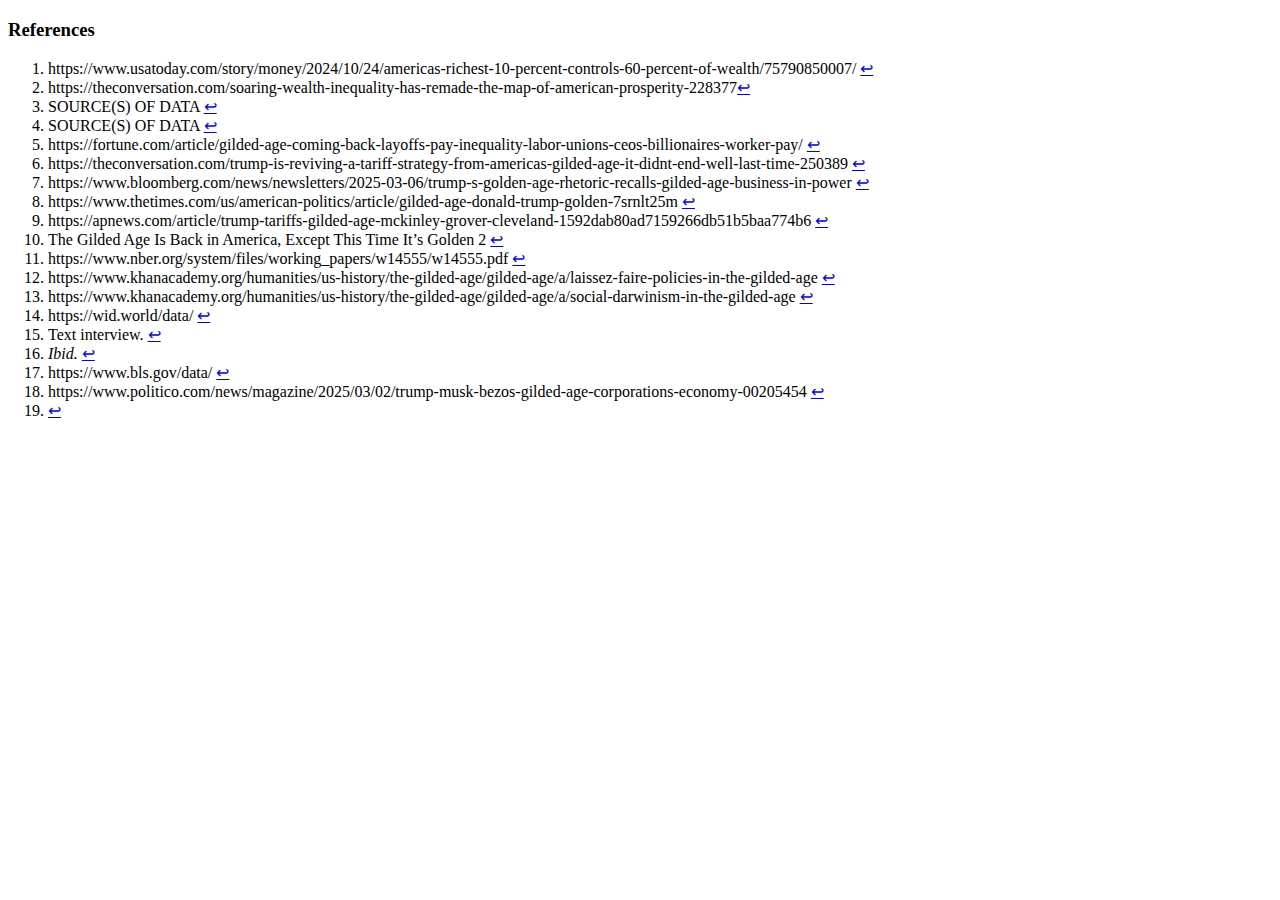
<file: references.html>
<!DOCTYPE html>
<html>
<head>
  <title>References</title>
</head>
<body>

<h3>References</h3>
<ol>
  <li id="fn1">
    https://www.usatoday.com/story/money/2024/10/24/americas-richest-10-percent-controls-60-percent-of-wealth/75790850007/ 
    <a href="index.html#ref1">↩︎</a>
  </li>
  <li id="fn2">
    https://theconversation.com/soaring-wealth-inequality-has-remade-the-map-of-american-prosperity-228377<a href="index.html#ref2">↩︎</a>
  </li>
  
   <li id="fn3">
   SOURCE(S) OF DATA
   <a href="index.html#ref3">↩︎</a>
   </li>

   <li id="fn4">
    SOURCE(S) OF DATA
    <a href="index.html#ref4">↩︎</a>
    </li>

  <li id="fn5">
    https://fortune.com/article/gilded-age-coming-back-layoffs-pay-inequality-labor-unions-ceos-billionaires-worker-pay/
    <a href="index.html#ref5">↩︎</a>
      </li>

  <li id="fn6">
    https://theconversation.com/trump-is-reviving-a-tariff-strategy-from-americas-gilded-age-it-didnt-end-well-last-time-250389
    <a href="index.html#ref6">↩︎</a>
      </li>

  <li id="fn7">
    https://www.bloomberg.com/news/newsletters/2025-03-06/trump-s-golden-age-rhetoric-recalls-gilded-age-business-in-power
    <a href="index.html#ref7">↩︎</a>
      </li>

  <li id="fn8">
    https://www.thetimes.com/us/american-politics/article/gilded-age-donald-trump-golden-7srnlt25m
    <a href="index.html#ref8">↩︎</a>
      </li>

  <li id="fn9">
    https://apnews.com/article/trump-tariffs-gilded-age-mckinley-grover-cleveland-1592dab80ad7159266db51b5baa774b6
    <a href="index.html#ref9">↩︎</a>
      </li>

    <li id="fn10">
        The Gilded Age Is Back in America, Except This Time It’s Golden 2
    <a href="index.html#ref10">↩︎</a>
    </li>
    <li id="fn11">
        https://www.nber.org/system/files/working_papers/w14555/w14555.pdf
        <a href="index.html#ref11">↩︎</a>

    <li id="fn12">
        https://www.khanacademy.org/humanities/us-history/the-gilded-age/gilded-age/a/laissez-faire-policies-in-the-gilded-age
        <a href="index.html#ref12">↩︎</a>
    </li>

    <li id="fn13">
        https://www.khanacademy.org/humanities/us-history/the-gilded-age/gilded-age/a/social-darwinism-in-the-gilded-age
        <a href="index.html#ref13">↩︎</a>
    </li>
    </li>
    <li id="fn14">
       https://wid.world/data/ <a href="index.html#ref14">↩︎</a>
    </li>
    <li id="fn15">
        Text interview. 
       <a href="index.html#ref15">↩︎</a>
    </li>
    <li id="fn16">
        <em>Ibid.</em>
         <a href="index.html#ref16">↩︎</a>
     </li>
    <li id="fn17">
        https://www.bls.gov/data/
        <a href="index.html#ref17">↩︎</a>
    </li>
    <li id="fn18">
        https://www.politico.com/news/magazine/2025/03/02/trump-musk-bezos-gilded-age-corporations-economy-00205454 <a href="index.html#ref19">↩︎</a>
    </li>
    <li id="fn19">
        <a href="index.html#ref20">↩︎</a>
    </li>
</ol>

</body>
</html>
</file>
